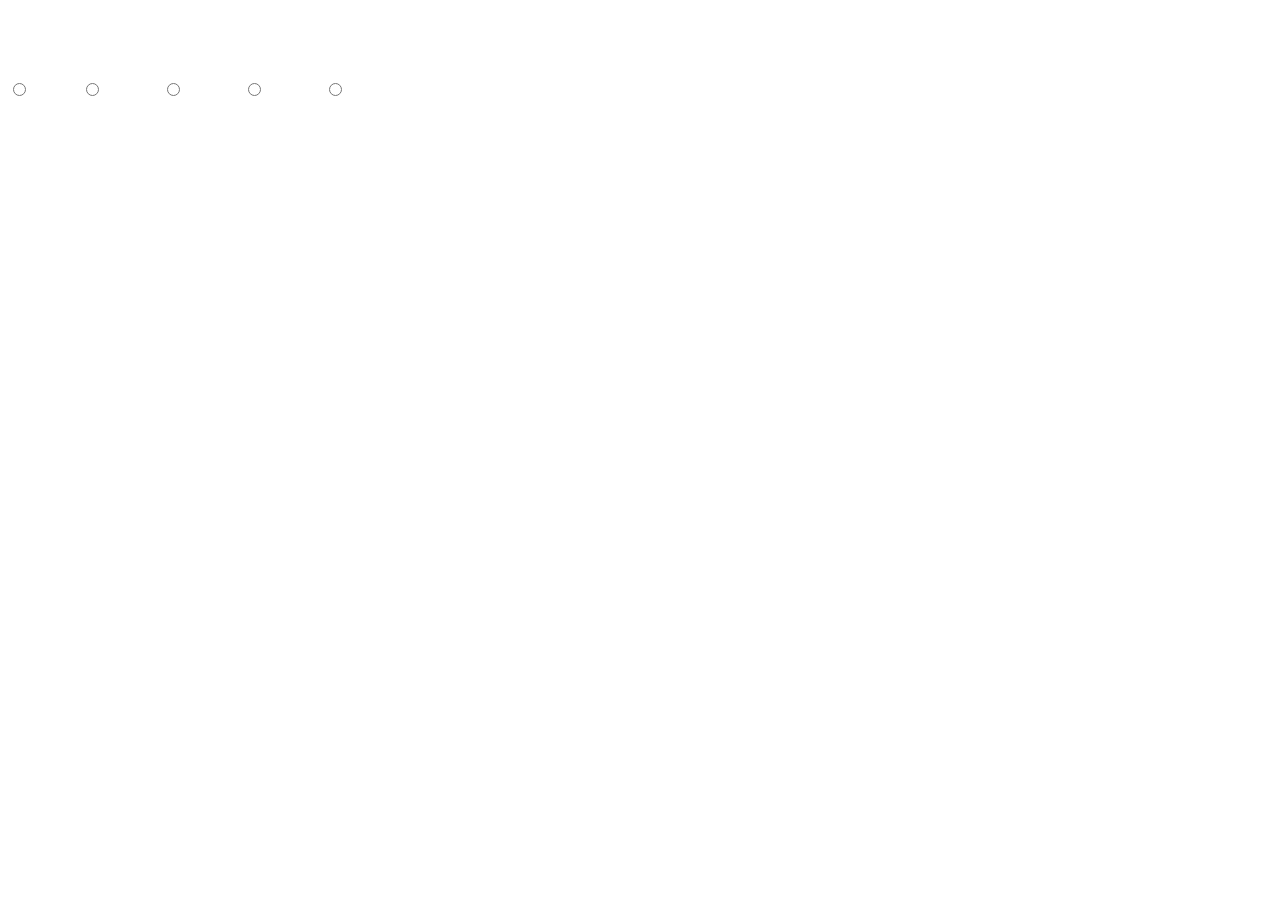
<file: spring/build-rest/src/main/resources/templates/index.html>
<!DOCTYPE HTML>

<html>
<head>

</head>
<body background="http://www.wallibs.com/gudang/best-website-background-hd-backgoun.jpg">
<h1 style="color:white">How much would you pay for a children party ?</h1>
<div id="survey" style="display: block;color: white">
        <input type="radio" name="amount" value="500"/>500dkk
        <input type="radio" name="amount" value="1000"/>1000dkk
        <input type="radio" name="amount" value="1500"/>1500dkk
        <input type="radio" name="amount" value="2000"/>2000dkk
        <input type="radio" name="amount" value="2500"/>2500dkk
</div>
</body>
</html>
</file>
